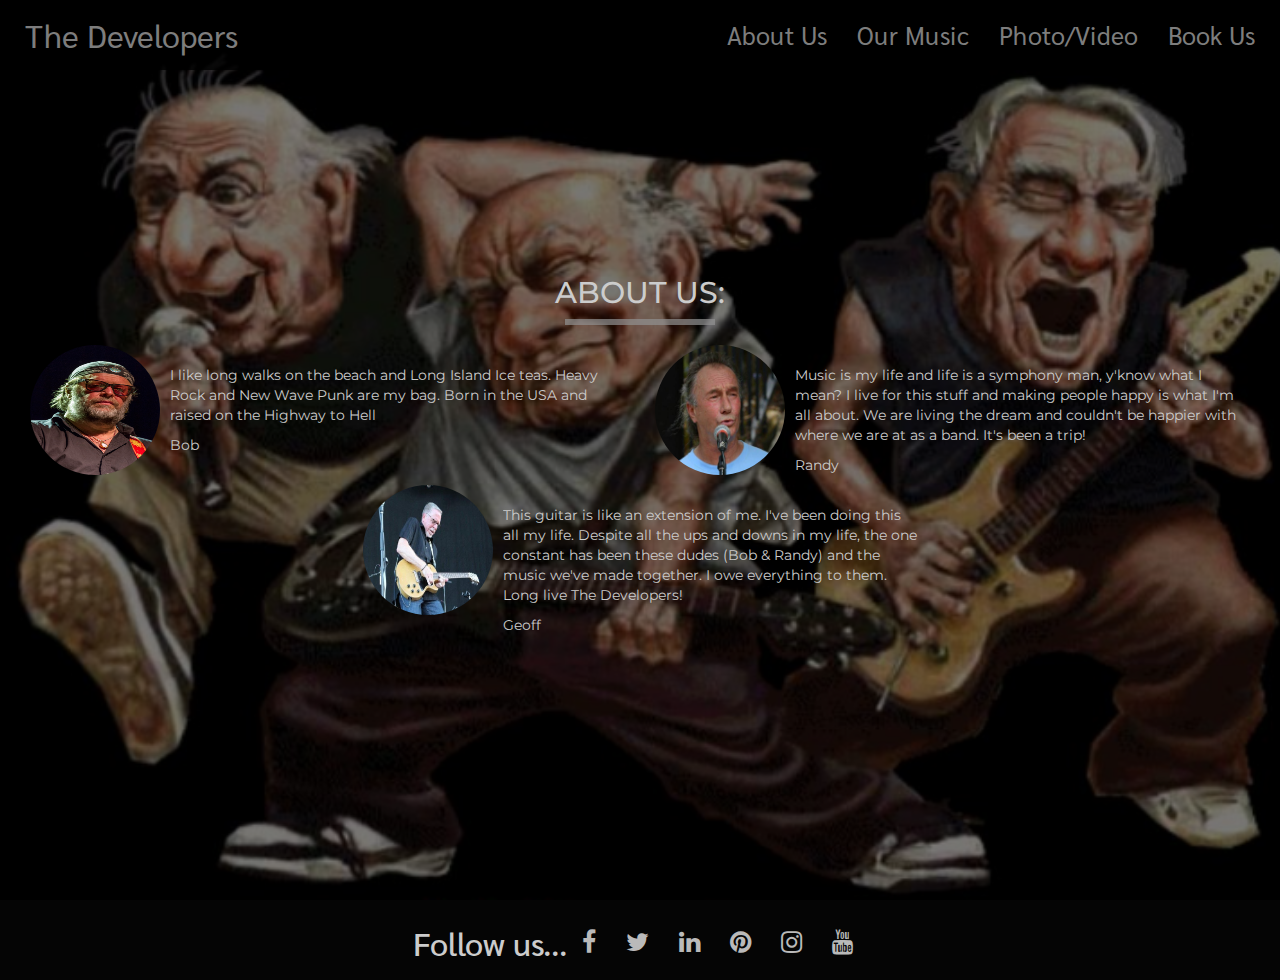
<file: aboutus.html>
<!DOCTYPE html>
<html lang="en-us">

<head>
 <meta charset="utf-8">
 <meta name="viewport" content="width=device-width, initial-scale-1.0">
 <title>The Developers</title>
 <link rel="stylesheet" href="https://stackpath.bootstrapcdn.com/bootstrap/3.3.7/css/bootstrap.min.css" type="text/css"/>
 <link rel="stylesheet" href="https://stackpath.bootstrapcdn.com/font-awesome/4.7.0/css/font-awesome.min.css" type="text/css"/>
 <link rel="stylesheet" href="https://fonts.googleapis.com/css?family=Sarabun: 400, 400i, 700, 700i" rel="stylesheet"/>
 <link rel="stylesheet" href="https://fonts.googleapis.com/css?family=Montserrat: 400, 400i, 700, 700i" rel="stylesheet"/>
 <link rel="stylesheet" href="css/style.css" />
</head>

<body>
<nav class="navbar navbar-fixed-top navbar-inverse">
      <div class="container-fluid">
        <!-- Brand and toggle get grouped for better mobile display -->
        <div class="navbar-header">
          <button type="button" class="navbar-toggle collapsed" data-toggle="collapse" data-target="#bs-example-navbar-collapse-1" aria-expanded="false">
            <span class="sr-only">Toggle navigation</span>
            <span class="icon-bar"></span>
            <span class="icon-bar"></span>
            <span class="icon-bar"></span>
          </button>
          <a class="navbar-brand" href="https://mattrflynn.github.io/milestone-project-one/">The Developers</a>
        </div>
    
        <!-- Collect the nav links, forms, and other content for toggling -->
        <div class="collapse navbar-collapse" id="bs-example-navbar-collapse-1">
          <ul class="nav navbar-nav navbar-right">
            <li><a href="aboutus.html">About Us</a></li>
            <li><a href="ourmusic.html">Our Music</a></li>
            <li><a href="photovideo.html">Photo/Video</a></li>
            <li><a class="active" href="bookus.html">Book Us</a></a></li>
          </ul>
        </div><!-- /.navbar-collapse -->
      </div><!-- /.container-fluid -->
    </nav>
    
    <div class="container-wrapper">
        <div class="container-fluid background-container">
            <div class="opaque-overlay">&nbsp;</div>
            
<div class="container-fluid aboutus-container">
        <div class="row">
            <div class="col-xs-12">
                <div class="aboutus-header">
                    <h2 class="text-uppercase">About Us:</h2>
                    <hr class="aboutus-dividers">
                </div>
                    <div class="row">
                        <div class="col-xs-12 col-md-6">
                            <div class="media">
                                <div class="media-left hidden-xs">
                                    <img src="assets/images/bob.jpg" class="img-circle media-object" height=130 width=130>
                                </div>
                                <div class="media-body">
                                    <div class="quote">
                                        <p>I like long walks on the beach and Long Island Ice teas. Heavy Rock and New Wave Punk are my bag. Born in the USA and raised on the Highway to Hell
                                        </p>
                                        <p>Bob</p>
                                    </div>

                                </div>
                            </div>
                        </div>
                        <div class="col-xs-12 col-md-6">
                            <div class="media">
                                <div class="media-left hidden-xs">
                                    <img src="assets/images/jon.jpg" class="img-circle media-object" height=130 width=130>
                                </div>
                                <div class="media-body">
                                    <div class="quote">
                                        <p>Music is my life and life is a symphony man, y'know what I mean? I live for this stuff and making people happy is what I'm all about. We are living the dream and couldn't be happier with where we are at as a band. It's been a trip!
                                        </p>
                                        <p>Randy</p>
                                    </div>
                                </div>
                            </div>
                        </div>
                </div>
                <div class="container">
                    <div class="row lower-row">
                        <div class="hidden-xs col-md-3">
                        </div>
                        <div class="col-xs-12 col-md-6">
                            <div class="media">
                                <div class="media-left hidden-xs">
                                    <img src="assets/images/Larry.jpeg" class="img-circle media-object" height=130 width=130>
                                </div>
                                <div class="media-body">
                                    <div class="quote">
                                        <p>This guitar is like an extension of me. I've been doing this all my life. Despite all the ups and downs in my life, the one constant has been these dudes (Bob & Randy) and the music we've made together. I owe everything to them. Long live The Developers!
                                        </p>
                                        <p>Geoff</p>
                                    </div>
                                </div>
                            </div>
                        </div>
                        <div class="hidden-xs col-md-3">
                        </div>
                    </div>
                </div>
            </div>
        </div>
</div>
</div>
<footer>
        <div>
            <div class="container-fluid footer-container">
                <div class="col-xs-12">
                    <ul class="nav navbar-nav navbar-center">
                        <li class="icon">
                            <h5 class="inline">Follow us...</h5>
                        </li>
                        <li class="icon"><a class="btn-social" target="_blank" href="https://www.facebook.com/bandofhorses/"><i class="fa fa-facebook"></i></a></li>
                        <li class="icon"><a class="btn-social" target="_blank" href="https://twitter.com/royalblooduk?s=09"><i class="fa fa-twitter"></i></a></li>
                        <li class="icon"><a class="btn-social" target="_blank" href="https://www.linkedin.com/in/matt-flynn-48427232"><i class="fa fa-linkedin"></i></a></li>
                        <li class="icon"><a class="btn-social" target="_blank" href="https://pin.it/fk5vr2y5fo7il6"><i class="fa fa-pinterest"></i></a></li>
                        <li class="icon"><a class="btn-social" target="_blank" href="https://instagram.com/royalblooduk?utm_source=ig_profile_share&igshid=p496e3zjywk2"><i class="fa fa-instagram"></i></a></li>
                        <li class="icon"><a class="btn-social" target="_blank" href="https://www.youtube.com/user/OfficialSpecials"><i class="fa fa-youtube"></i></a></li>
                    </ul>
                </div>
            </div>
        </div>
    </footer>

<script src="https://ajax.googleapis.com/ajax/libs/jquery/1.12.4/jquery.min.js"></script>
<script src="https://maxcdn.bootstrapcdn.com/bootstrap/3.3.7/js/bootstrap.min.js" integrity="sha384-Tc5IQib027qvyjSMfHjOMaLkfuWVxZxUPnCJA7l2mCWNIpG9mGCD8wGNIcPD7Txa" crossorigin="anonymous"></script>
</body>
</html>
</file>
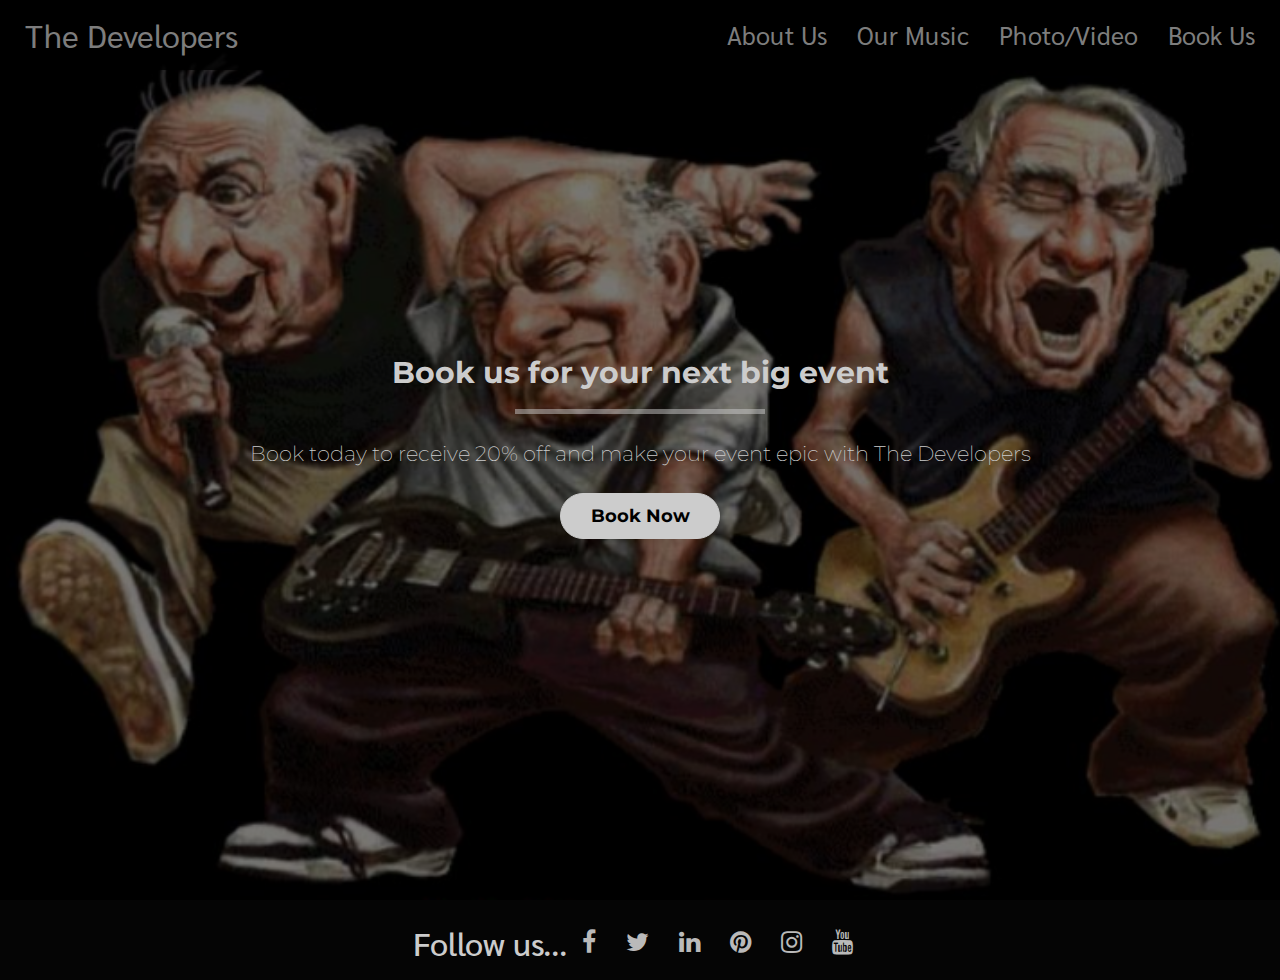
<file: bookus.html>
<!DOCTYPE html>
<html lang="en-us">

<head>
 <meta charset="utf-8">
 <meta name="viewport" content="width=device-width, initial-scale-1.0">
 <title>The Developers</title>
 <link rel="stylesheet" href="https://stackpath.bootstrapcdn.com/bootstrap/3.3.7/css/bootstrap.min.css" type="text/css" />
 <link rel="stylesheet" href="https://stackpath.bootstrapcdn.com/font-awesome/4.7.0/css/font-awesome.min.css" type="text/css" />
 <link rel="stylesheet" href="https://fonts.googleapis.com/css?family=Sarabun: 400, 400i, 700, 700i" rel="stylesheet" />
 <link rel="stylesheet" href="https://fonts.googleapis.com/css?family=Montserrat: 400, 400i, 700, 700i" rel="stylesheet" />
 <link rel="stylesheet" href="css/style.css" />
</head>

<body>
    <nav class="navbar navbar-fixed-top navbar-inverse">
      <div class="container-fluid">
        <!-- Brand and toggle get grouped for better mobile display -->
        <div class="navbar-header">
          <button type="button" class="navbar-toggle collapsed" data-toggle="collapse" data-target="#bs-example-navbar-collapse-1" aria-expanded="false">
            <span class="sr-only">Toggle navigation</span>
            <span class="icon-bar"></span>
            <span class="icon-bar"></span>
            <span class="icon-bar"></span>
          </button>
          <a class="navbar-brand" href="https://mattrflynn.github.io/milestone-project-one/">The Developers</a>
        </div>
    
        <!-- Collect the nav links, forms, and other content for toggling -->
        <div class="collapse navbar-collapse" id="bs-example-navbar-collapse-1">
          <ul class="nav navbar-nav navbar-right">
            <li><a href="aboutus.html">About Us</a></li>
            <li><a href="ourmusic.html">Our Music</a></li>
            <li><a href="photovideo.html">Photo/Video</a></li>
            <li><a class="active" href="bookus.html">Book Us</a></a></li>
          </ul>
        </div><!-- /.navbar-collapse -->
      </div><!-- /.container-fluid -->
    </nav>

    <div class="container-wrapper">
        <div class="container-fluid background-container">
            <div class="opaque-overlay">&nbsp;</div>
            
            <div class="container-fluid bookus-container">
                <div class="row"> 
                    <div class="col-xs-12">
                        <section class="subscribe jumbotron text-center">
                            <h2>Book us for your next big event</h2>
                            <hr class="block-dividers">
                            <p class="lead">Book today to receive 20% off and make your event epic with The Developers</p>
                            <p><button class="btn btn-lg btn--cta btn--white" data-toggle='modal' data-target='#signUpModal'>Book Now</button></p>
                        </section>
                    </div>
                </div>
            </div>
        </div>
        <footer>
        <div>
            <div class="container-fluid footer-container">
                <div class="col-xs-12">
                    <ul class="nav navbar-nav navbar-center">
                        <li class="icon">
                            <h5 class="inline">Follow us...</h5>
                        </li>
                        <li class="icon"><a class="btn-social" target="_blank" href="https://www.facebook.com/bandofhorses/"><i class="fa fa-facebook"></i></a></li>
                        <li class="icon"><a class="btn-social" target="_blank" href="https://twitter.com/royalblooduk?s=09"><i class="fa fa-twitter"></i></a></li>
                        <li class="icon"><a class="btn-social" target="_blank" href="https://www.linkedin.com/in/matt-flynn-48427232"><i class="fa fa-linkedin"></i></a></li>
                        <li class="icon"><a class="btn-social" target="_blank" href="https://pin.it/fk5vr2y5fo7il6"><i class="fa fa-pinterest"></i></a></li>
                        <li class="icon"><a class="btn-social" target="_blank" href="https://instagram.com/royalblooduk?utm_source=ig_profile_share&igshid=p496e3zjywk2"><i class="fa fa-instagram"></i></a></li>
                        <li class="icon"><a class="btn-social" target="_blank" href="https://www.youtube.com/user/OfficialSpecials"><i class="fa fa-youtube"></i></a></li>
                    </ul>
                </div>
            </div>
        </div>
    </footer>

<script src="https://ajax.googleapis.com/ajax/libs/jquery/1.12.4/jquery.min.js"></script>
<script src="https://maxcdn.bootstrapcdn.com/bootstrap/3.3.7/js/bootstrap.min.js" integrity="sha384-Tc5IQib027qvyjSMfHjOMaLkfuWVxZxUPnCJA7l2mCWNIpG9mGCD8wGNIcPD7Txa" crossorigin="anonymous"></script>
</body>

    
    <!--Modal-->    
    <div class="modal fade" id="signUpModal" data-backdrop="static" data-keyboard="false" tabindex="-1" role="dialog" aria-labelledby="myModalLabel">
       <div class="modal-dialog" role="document">
           <div class="modal-content">
               <div class="modal-header">
                   <button class="close" data-dismiss="modal" aria-label="Close"><span aria-hidden="true">&times;</span></button>
                   <h4 class="modal-title" id="myModalLabel">Book The Developers</h4>
               </div>
           <div class="modal-body">
               <form>
                   <div class="form-group">
                       <label for="name">Full name</label>
                       <input type="name" required class="form-control" id="name" placeholder="Name">
                   </div>
                   <div class="form-group">
                       <label for="email">Email address</label>
                       <input type="email" required class="form-control" id="email" placeholder="Email">
                   </div>
                   <div class="form-group">
                       <label>Tell us about your event</label>
                       <div class="panel panel-default">
                           <div class="panel-body">
                               <label for="note">Date of the event</label>
                               <input type="date" required name="bday" required><br/>
                               <label for="note">Special Request</label>
                               <textarea class="form-control" rows="3"></textarea>
                           </div>
                        </div>
                   </div>
                   <button type="submit" class="btn btn-success">Send!</button>
               </form>
           </div>
           </div>
       </div> 
    </div>

</html>
</file>
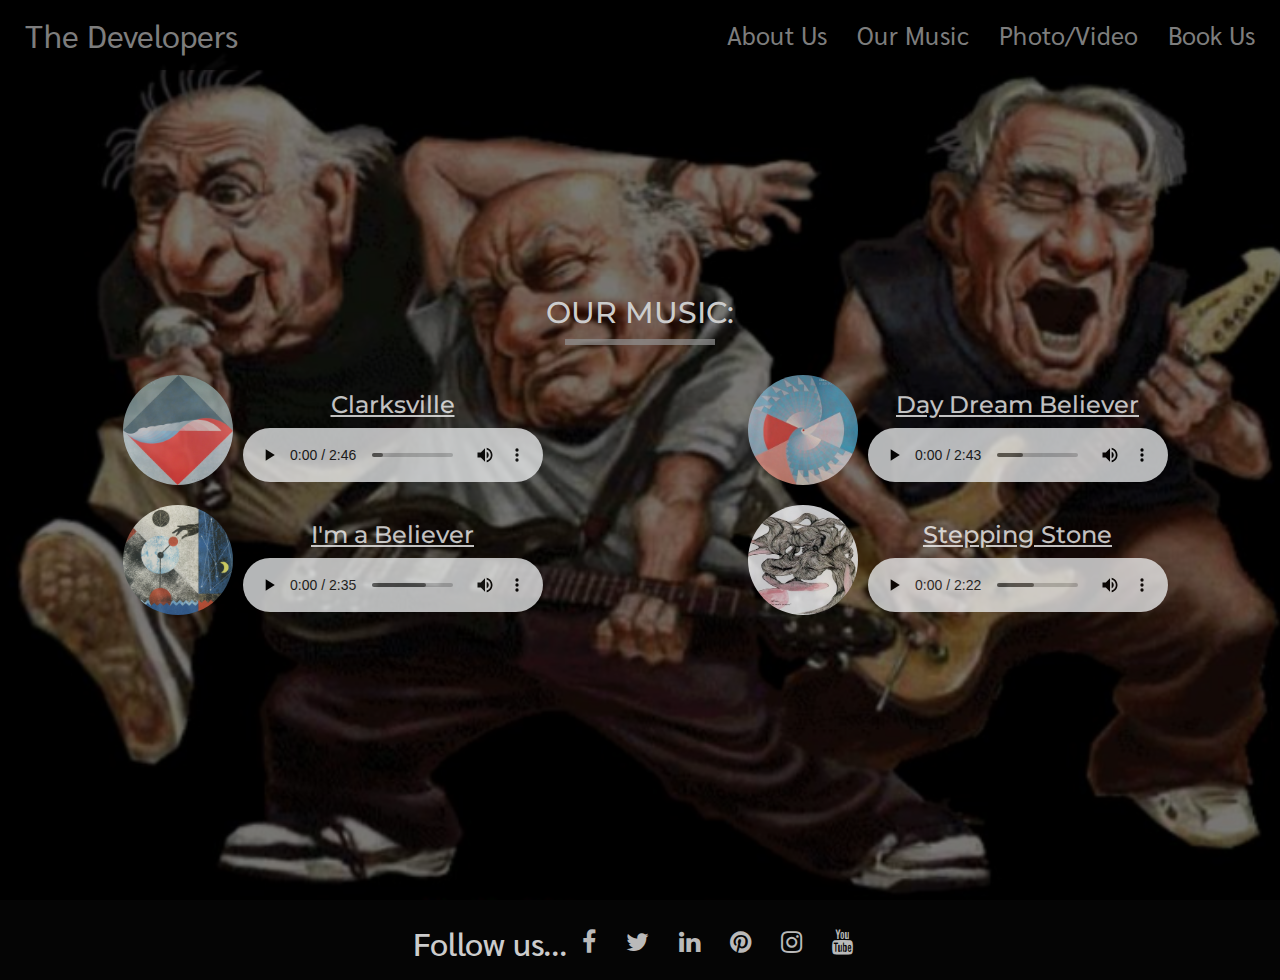
<file: ourmusic.html>
<!DOCTYPE html>
<html lang="en-us">

<head>
 <meta charset="utf-8">
 <meta name="viewport" content="width=device-width, initial-scale-1.0">
 <title>The Developers</title>
 <link rel="stylesheet" href="https://stackpath.bootstrapcdn.com/bootstrap/3.3.7/css/bootstrap.min.css" type="text/css" />
 <link rel="stylesheet" href="https://stackpath.bootstrapcdn.com/font-awesome/4.7.0/css/font-awesome.min.css" type="text/css" />
 <link rel="stylesheet" href="https://fonts.googleapis.com/css?family=Sarabun: 400, 400i, 700, 700i" rel="stylesheet" />
 <link rel="stylesheet" href="https://fonts.googleapis.com/css?family=Montserrat: 400, 400i, 700, 700i" rel="stylesheet" />
 <link rel="stylesheet" href="css/style.css" />
</head>

<body>
    <nav class="navbar navbar-fixed-top navbar-inverse">
      <div class="container-fluid">
        <!-- Brand and toggle get grouped for better mobile display -->
        <div class="navbar-header">
          <button type="button" class="navbar-toggle collapsed" data-toggle="collapse" data-target="#bs-example-navbar-collapse-1" aria-expanded="false">
            <span class="sr-only">Toggle navigation</span>
            <span class="icon-bar"></span>
            <span class="icon-bar"></span>
            <span class="icon-bar"></span>
          </button>
          <a class="navbar-brand" href="https://mattrflynn.github.io/milestone-project-one/">The Developers</a>
        </div>
    
        <!-- Collect the nav links, forms, and other content for toggling -->
        <div class="collapse navbar-collapse" id="bs-example-navbar-collapse-1">
          <ul class="nav navbar-nav navbar-right">
            <li><a href="aboutus.html">About Us</a></li>
            <li><a href="ourmusic.html">Our Music</a></li>
            <li><a href="photovideo.html">Photo/Video</a></li>
            <li><a class="active" href="bookus.html">Book Us</a></a></li>
          </ul>
        </div><!-- /.navbar-collapse -->
      </div><!-- /.container-fluid -->
    </nav>
    
    <div class="container-wrapper">
        <div class="container-fluid background-container">
            <div class="opaque-overlay">&nbsp;</div>

            <div class="container-fluid ourmusic-container">
                <div class="row">
                    <div class="col-xs-12">
                        <div class="aboutus-header">
                            <h2 class="text-uppercase">Our Music:</h2>
                            <hr class="aboutus-dividers">
                        </div>
                        <div class="row">
                            <div class="col-xs-12 col-md-6">
                                <div class="media-flex hidden-xs">
                                    <img src="assets/images/albumone.jpg" class="img-circle media-object" height=110 width=110>
                                </div>
                                <div class="audio-body">
                                    <div class="audiocontrol-header">
                                        <h3>Clarksville</h3>
                                    </div>
                                    <audio src="assets/audio/Clarksville.mp3" controls></audio>
                                </div>
                            </div>
                            <div class="col-xs-12 col-md-6">
                                <div class="media-flex hidden-xs">
                                    <img src="assets/images/albumtwo.jpg" class="img-circle media-object" height=110 width=110>
                                </div>
                                <div class="audio-body">
                                    <div class="audiocontrol-header">
                                        <h3>Day Dream Believer</h3>
                                    </div>
                                    <audio src="assets/audio/DaydreamBeliever.mp3" controls></audio>
                                </div>
                            </div>
                            <div class="col-xs-12 col-md-6">
                                <div class="media-flex hidden-xs">
                                    <img src="assets/images/albumthree.jpg" class="img-circle media-object" height=110 width=110>
                                </div>
                                <div class="audio-body">
                                    <div class="audiocontrol-header">
                                        <h3>I'm a Believer</h3>
                                    </div>
                                    <audio src="assets/audio/ImABeliever.mp3" controls></audio>
                                </div>
                            </div>
                            <div class="col-xs-12 col-md-6">
                                <div class="media-flex hidden-xs">
                                    <img src="assets/images/albumfour.jpg" class="img-circle media-object" height=110 width=110>
                                </div>
                                <div class="audio-body">
                                    <div class="audiocontrol-header">
                                        <h3>Stepping Stone</h3>
                                    </div>
                                    <audio src="assets/audio/SteppingStone.mp3" controls></audio>
                                </div>
                            </div>
                        </div>
                    </div>
                </div>
            </div>
        </div>
        <footer>
        <div>
            <div class="container-fluid footer-container">
                <div class="col-xs-12">
                    <ul class="nav navbar-nav navbar-center">
                        <li class="icon">
                            <h5 class="inline">Follow us...</h5>
                        </li>
                        <li class="icon"><a class="btn-social" target="_blank" href="https://www.facebook.com/bandofhorses/"><i class="fa fa-facebook"></i></a></li>
                        <li class="icon"><a class="btn-social" target="_blank" href="https://twitter.com/royalblooduk?s=09"><i class="fa fa-twitter"></i></a></li>
                        <li class="icon"><a class="btn-social" target="_blank" href="https://www.linkedin.com/in/matt-flynn-48427232"><i class="fa fa-linkedin"></i></a></li>
                        <li class="icon"><a class="btn-social" target="_blank" href="https://pin.it/fk5vr2y5fo7il6"><i class="fa fa-pinterest"></i></a></li>
                        <li class="icon"><a class="btn-social" target="_blank" href="https://instagram.com/royalblooduk?utm_source=ig_profile_share&igshid=p496e3zjywk2"><i class="fa fa-instagram"></i></a></li>
                        <li class="icon"><a class="btn-social" target="_blank" href="https://www.youtube.com/user/OfficialSpecials"><i class="fa fa-youtube"></i></a></li>
                    </ul>
                </div>
            </div>
        </div>
        </div>
    </footer>

<script src="https://ajax.googleapis.com/ajax/libs/jquery/1.12.4/jquery.min.js"></script>
<script src="https://maxcdn.bootstrapcdn.com/bootstrap/3.3.7/js/bootstrap.min.js" integrity="sha384-Tc5IQib027qvyjSMfHjOMaLkfuWVxZxUPnCJA7l2mCWNIpG9mGCD8wGNIcPD7Txa" crossorigin="anonymous"></script>
</body>
</html>
</file>
<file: css/style.css>
body {
    font-family: 'Montserrat', sans-serif;
}

/*-------------Navbar--------------------*/
.navbar {
    font-family: "Sarabun", sans-serif;
}

.navbar-bandname a {
    font-family: "Sarabun", sans-serif;
    font-weight:bold;
    top: 0;
    left: 0;
    color: #fff;
    font-size:40px;
}

.navbar {
    z-index:1;
    background-color: black;
    width: 100%;
    min-height: 20px;
    z-index: 100;
    padding: 10px;
    top: 0px;
    opacity: 0.8;
    border-radius: 4px;
    position: fixed;
    border: none;
}

.navbar a, .nav h5 {
    font-family: "Sarabun", sans-serif;
    font-size: 32px;
}

.nav a {
    font-family: "Sarabun", sans-serif;
    font-size: 25px;
    color: #bababa;
    border:0;
    
}

.navbar-header:hover li {
    color: #bababa;
}

.navbar-center {
    position: relative;
}

/*------------Containers-----------------*/

.background-container {
    height: 100vh;
    
    background: url('../assets/images/thedevelopers.png') no-repeat center center fixed;
    -webkit-background-size: cover;
    -moz-background-size: cover;
    -o-background-size: cover;
    background-size: cover;
    display:flex;
    align-items: center;
  
}

.phrase-container {
    color: #cccccc;
    font-family: "Montserrat", sans-serif;
    text-align: center;
}

.media-body {
    text-align: left;
    color: #cccccc;
    padding-top: 20px;
    margin-bottom: 0;
}

.aboutus-master {
    background-color: transparent;
    margin-top: 0;
    top: 5em;
    text-decoration: none;
}

.aboutus-container {
    align-items: center;
}

.my-container {
    color: #fff;
    
} 

.ourmusic-container  .col-xs-12 .col-md-6 {
    display: flex;
    align-items: center;
    justify-content: center;
}

.footer-container {
    align-items: center;
    display: inline-block;
}



/*------------Dividers-----------------*/

.dividers {
    background-color: #919191;
    opacity: .70;
    width: 150px;
    height: 6px;
    border:0;
    margin-top: 20px;
  
}

.block-dividers {
    width: 250px;
    height: 5px;
    border: 0;
    background-color: #cccccc;
    opacity: 0.50;
}

.aboutus-dividers {
    background-color: #919191;
    opacity: .70;
    width: 150px;
    height: 6px;
    border:0;
    margin-top: 10px;
}

.photovideo-dividers {
    background-color: #919191;
    opacity: .70;
    width: 150px;
    height: 6px;
    border:0;
    margin-top: 10px;
    margin-bottom: 5px;
}

.opaque-overlay {
    position: absolute;
    top:0;
    left:0;
    right:0;
    height:100%;
    width:100%;
    background-color: rgba(0,0,0,0.5);
}

.social-links li a {
    color: #fff;
    font-size: 2em;
    margin-right: 5px;
}

.list-inline h5 {
    font-size: 20px;
    color: #fff;
}


/*------------Buttons-----------------*/

.site-feature .btn {
     font-weight:bold;
     border-radius:23px;
     width: 130px;
     background-color: #cccccc;
     font:"Sarabun";
     margin-bottom:10px;
     opacity: 0.65;
     transition: ease-in-out;
}

.site-feature .btn:hover {
    background-color:#bababa;
    
}

.signup-btn {
    margin-bottom: 5px;
    background-color:#bababa;
    color: #000;
    border-color:#000;
    transition: ease-in;
    
}

.navbar-container {
    position: fixed;
    background-color: black;
    width: 100%;
    min-height: 20px;
    z-index: 100;
    padding: 10px;
    top: 0px;
    opacity: 0.8;
}

.signup-btn .btn:hover a{
    background-color: #ffffff;
}

/*------------Footer-----------------*/

footer{
    background-color: #050505;
    color:#cccccc;
    min-height: 80px;
    width:100%;
    position:relative;
    bottom:0;
    text-align:center;
    padding-top: 15px;
}

/*---------Headers-----------------*/

.aboutus-header {
    text-align: center;
    text-decoration: none;
    color: #cccccc;
    margin-top: 0;
}

.page-header {
    text-align: center;
    text-decoration: none;
    color: #cccccc;
    margin-top: 0;
    border: none;
}

.photovideo-header {
    text-align: center;
    text-decoration: none;
    color: #cccccc;
    margin-top: 0;
    margin: 5px;
}


/*--------Audio------------*/
.audio-body{
    padding: 0;
    opacity: 0.75;
}

.audio-heading {
    text-align:center;
    color: #fff;
    text-decoration: bold;
}

.media-flex {
    padding: 10px;
    opacity: 0.8;
    
}

.audiocontrol-header {
    text-align: center;
    color: #fff;
    margin-bottom: 2px;
    text-decoration:underline; 
    
}

/*-----------Media queries----------------*/

@media (max-width:767px) {
    .mobile {
       height: 812px;
       width: 375px;
    }
}

/*------------Bookus------------------*/

.jumbotron {
    background-color:transparent;
    margin-bottom: 10px;
}

.jumbotron h2 {
    color: #cccccc;
    font-weight: bold;
}

.jumbotron .lead {
    color: #cccccc;
    margin: 25px 0;
}

.btn--cta {
    font-weight: bold;
    border-radius:23px;
    width:160px;
}

.btn--white {
    color:#000000;
    background-color:#cccccc;
    border-color:#cccccc;
}

.btn--white:hover
.btn--white:active
.btn--white:focus
.btn--white:active:focus {
    background-color:#000000;
    border-color:#515151;
    color:#ffffff;
}

/*------------Modal------------------*/

.modal-title {
    text-align: center;
}

@media (min-width: 768px) {
.bs-example {
    margin-right: 0;
    margin-left: 0;
    background-color: #fff;
    border-color: #ddd;
    border-width: 1px;
    border-radius: 4px 4px 0 0;
    -webkit-box-shadow: none;
    box-shadow: none;
    }
}
    
.nav>li>a.btn-social:focus, .nav>li>a.btn-social:hover {
    background-color: rgba(200, 200, 200, 0.2);
}

.btn-success {
    background-color: #808080;
    border-color:#909090;
    color: #fafafa;
}

.btn-success:hover {
    background-color: #909090;
    border-color:#a1a1a1;
}

.nav>li.icon {
    display: inline-block;
} 

@media (max-width: 768px) {
    .nav>li:first-child.icon {
        display: block;
    }   
}
</file>
